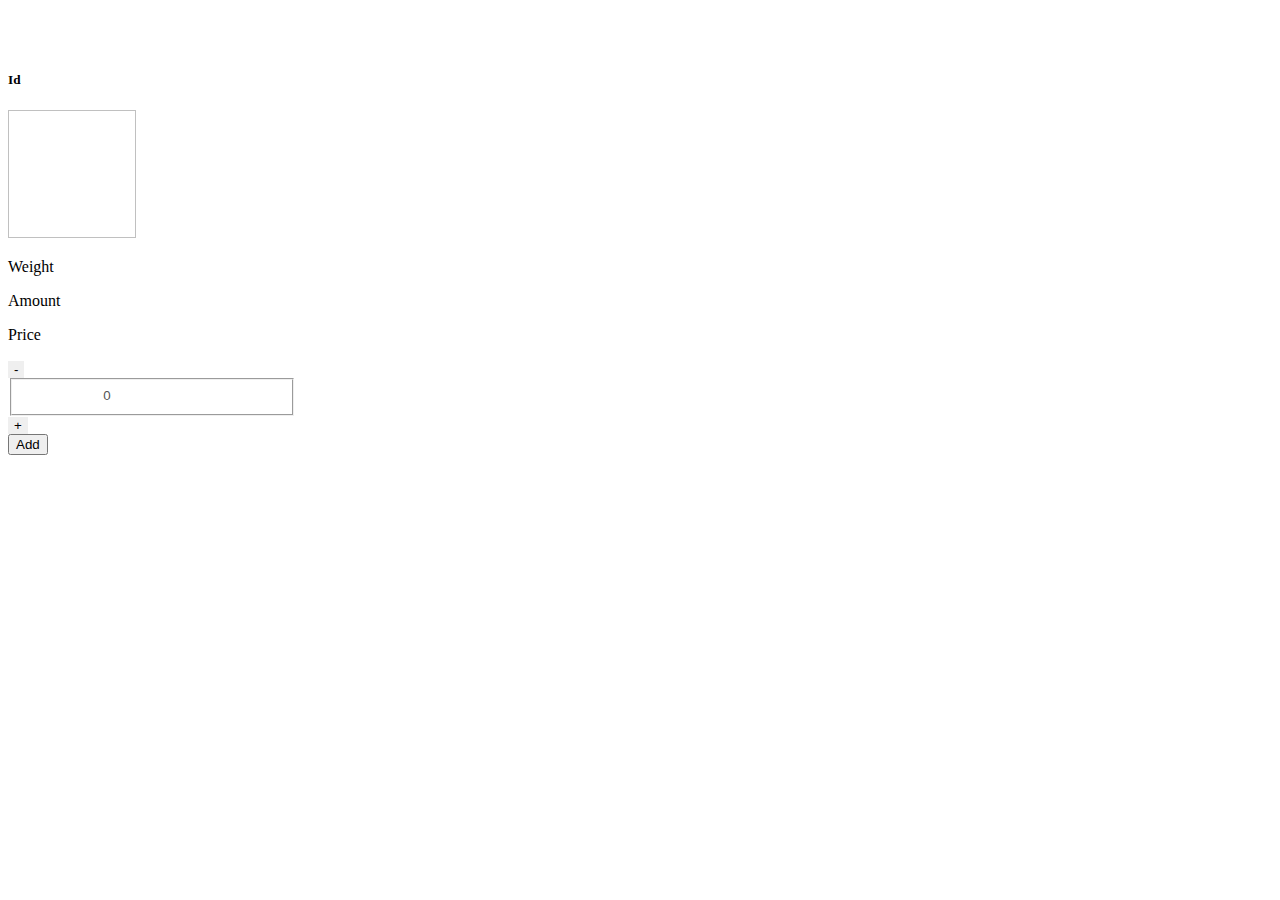
<file: VegWeb/${project.build.directory}/classes/templates/index.html>
<!DOCTYPE html>
<html lang="en" xmlns:th="https://www.thymeleaf.org">
<head>
    <meta charset="UTF-8">
    <title>Kinkao Restaurant Service Website</title>
    <link th:rel="stylesheet" th:href="@{/css/bootstrap.min.css}">
    <script th:src="@{/js/bootstrap.min.js}"></script>
    <script th:src="@{/js/myjs.js}"></script>

</head>
<body>
<div class="input-group mb-3 d-flex justify-content-center">
    <div class="input-group-append">
        <form th:action="@{/cart}" method="post" th:each="vegetable : ${vegetables}"} >
            <div class="container" style="margin-top:50px;">
                    <table style="width: 100%">
                        <tbody>
                            <tr>
                                    <div class="card custom-card text-center mr-2 mt-2 ml-2 mb-2"
                                         style="width: 18rem; display: inline-block; margin-right: 30px;">
                                        <div class="card-body">
                                            <h5 class="card-title" th:text="${'Vegetable : ' + vegetable.getName()}">Id</h5>
                                            <img alt="" class="rounded-circle img-responsive mt-2"
                                                 height="128" th:src="${'../../images/'+ vegetable.name +'.jpg'}" width="128">
                                            <p class="card-text" style="text-align:left;" th:text="${'Weight    : ' + vegetable.weight + ' KG'}">Weight</p>
                                            <p class="card-text" style="text-align:left;" th:text="${'Avaliable : ' + vegetable.amount + ' KG'}">Amount</p>
                                            <p class="card-text" style="text-align:left;" th:text="${'Price/KG  : ' + vegetable.price + ' Baht'}" th:value="${vegetable.price}">Price</p>
                                        </div >
                                            <div class="input-group mb-3 d-flex justify-content-center">
                                                <div class="input-group-append">
                                                    <button type="button" class="btn btn-light increase" th:onclick="decrementValue([[${vegetable}]])"  value="-" style="border-style: hidden;">-</button>
                                                    <fieldset disabled>
                                                        <input   type="number" style="text-align: center;border-style: hidden;background:none;"   th:id="${vegetable.id+'increase'}"  value="0" />
                                                    </fieldset>
                                                    <button type="button" class="btn btn-light" th:onclick="incrementValue([[${vegetable}]])"  value="+" style="border-style: hidden;">+</button>
                                                </div>
                                                <input hidden type="text" th:name="name" th:value="${vegetable.id}">
                                                <input  hidden type="number" style="text-align: center;border-style: hidden;background:none;"  th:id="${vegetable.id+'increase2'}" th:name="num" value="0" />


                                                <!--        &lt;!&ndash;                                        <a class="btn btn-primary" th:href="@{/cart/buy/{id}/{q}(id=${vegetable.getVegetable().id},q=${current})}" methods="POST">Buy Now</a>&ndash;&gt;-->
                                                <button  class="btn btn-primary" type="submit">Add</button>
                                             </div>
                                    </div>
                            </tr>
                        </tbody>
                    </table>

            </div>
        </form>
    </div>
</div>
</body>

</html>
</file>
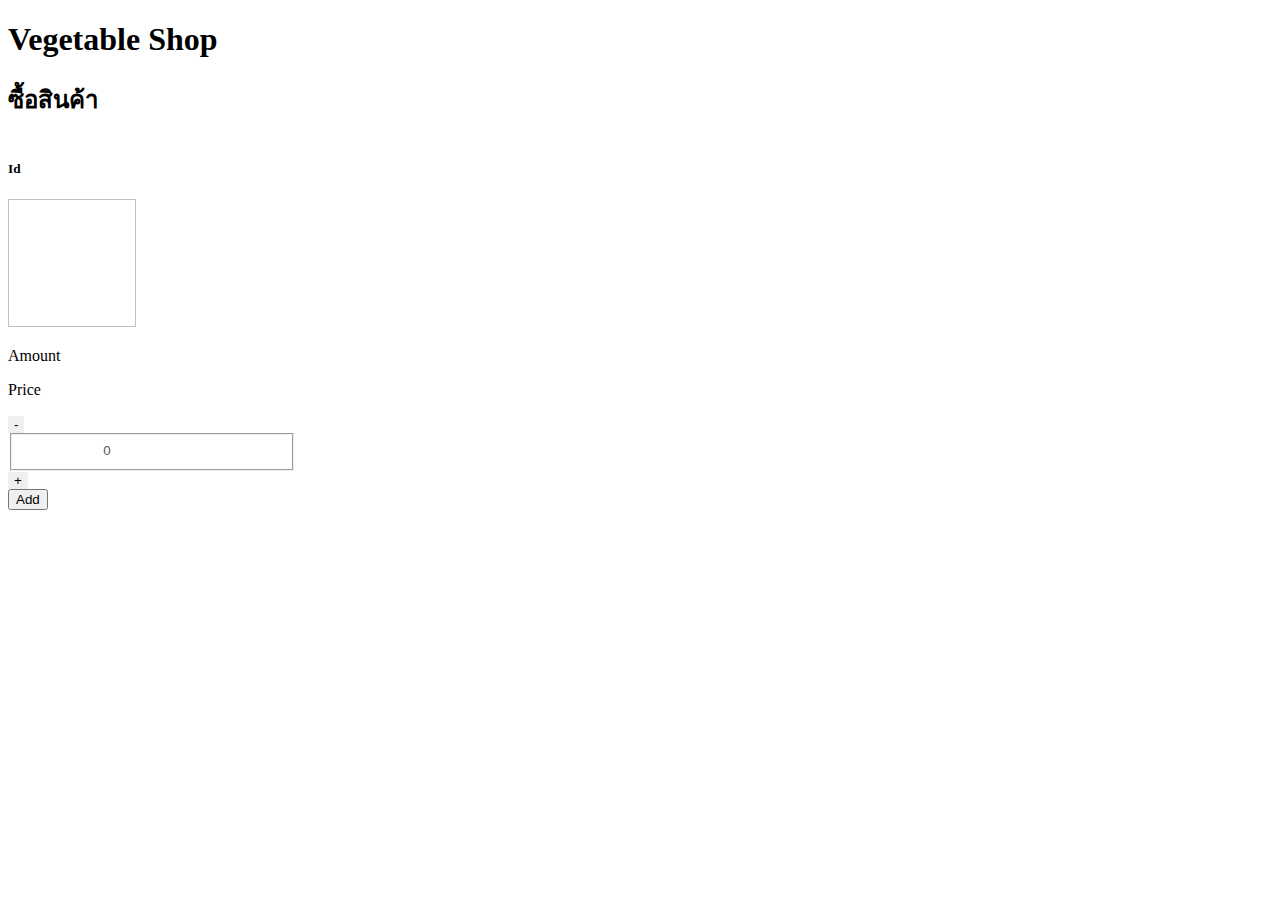
<file: VegWeb/src/main/resources/templates/index.html>
<!DOCTYPE html>
<html lang="en" xmlns:th="https://www.thymeleaf.org" xmlns:sec="https://www.thymeleaf.org/thymeleaf-extras-springsecurity5">
<head>
    <meta charset="UTF-8">
    <title>Veggian Shop</title>
    <link th:rel="stylesheet" th:href="@{/css/bootstrap.min.css}">
    <script th:src="@{/js/bootstrap.min.js}"></script>
    <script th:src="@{/js/myjs.js}"></script>
    <link th:rel="stylesheet" th:href="@{/css/styles.css}">
    <script src="https://code.jquery.com/jquery-3.4.1.slim.min.js" integrity="sha384-J6qa4849blE2+poT4WnyKhv5vZF5SrPo0iEjwBvKU7imGFAV0wwj1yYfoRSJoZ+n" crossorigin="anonymous"></script>
    <script src="https://cdn.jsdelivr.net/npm/popper.js@1.16.0/dist/umd/popper.min.js" integrity="sha384-Q6E9RHvbIyZFJoft+2mJbHaEWldlvI9IOYy5n3zV9zzTtmI3UksdQRVvoxMfooAo" crossorigin="anonymous"></script>
    <script src="https://stackpath.bootstrapcdn.com/bootstrap/4.4.1/js/bootstrap.min.js" integrity="sha384-wfSDF2E50Y2D1uUdj0O3uMBJnjuUD4Ih7YwaYd1iqfktj0Uod8GCExl3Og8ifwB6" crossorigin="anonymous"></script>
</head>
<body>
<div th:insert="fragments/header :: header"></div>
<header>
    <h1>Vegetable Shop</h1>
    <h2>ซื้อสินค้า</h2>
</header>
<div class="card-group justify-content-center text-center">
        <form th:action="@{/cart}" method="post" th:each="vegetable : ${vegetables}"} >

                                    <div class="card custom-card text-center mr-2 mt-2 ml-2 mb-2"
                                         style="width: 18rem; display: inline-block; margin-right: 30px;">
                                        <div class="card-body">
                                            <h5 class="card-title" th:text="${'Vegetable : ' + vegetable.getName()}">Id</h5>
                                            <img alt="" class="rounded-circle img-responsive mt-2"
                                                 height="128" th:src="${'../../images/'+ vegetable.name +'.jpg'}" width="128">
                                            <p class="card-text" style="text-align:left;" th:text="${'Avaliable : ' + vegetable.amount + ' KG'}">Amount</p>
                                            <p class="card-text" style="text-align:left;" th:text="${'Price/KG  : ' + vegetable.price + ' Baht'}" th:value="${vegetable.price}">Price</p>
                                        </div >
                                            <div class="input-group mb-3 d-flex justify-content-center" sec:authorize="hasRole('USER')">
                                                <div class="input-group-append">
                                                    <button type="button" class="btn btn-light increase" th:onclick="decrementValue([[${vegetable}]])"  value="-" style="border-style: hidden;">-</button>
                                                    <fieldset disabled>
                                                        <input   type="number" style="text-align: center;border-style: hidden;background:none;"   th:id="${vegetable.id+'increase'}"  value="0" />
                                                    </fieldset>
                                                    <button type="button" class="btn btn-light" th:onclick="incrementValue([[${vegetable}]])"  value="+" style="border-style: hidden;">+</button>
                                                </div>
                                                <input hidden type="text" th:name="name" th:value="${vegetable.id}">
                                                <input  hidden type="number" style="text-align: center;border-style: hidden;background:none;"  th:id="${vegetable.id+'increase2'}" th:name="num" value="0" />


                                                <button  class="btn  btn-dark" type="submit">Add</button>
                                             </div>
                                    </div>
        </form>
</div>
</body>
<style>
</style>
</html>
</file>
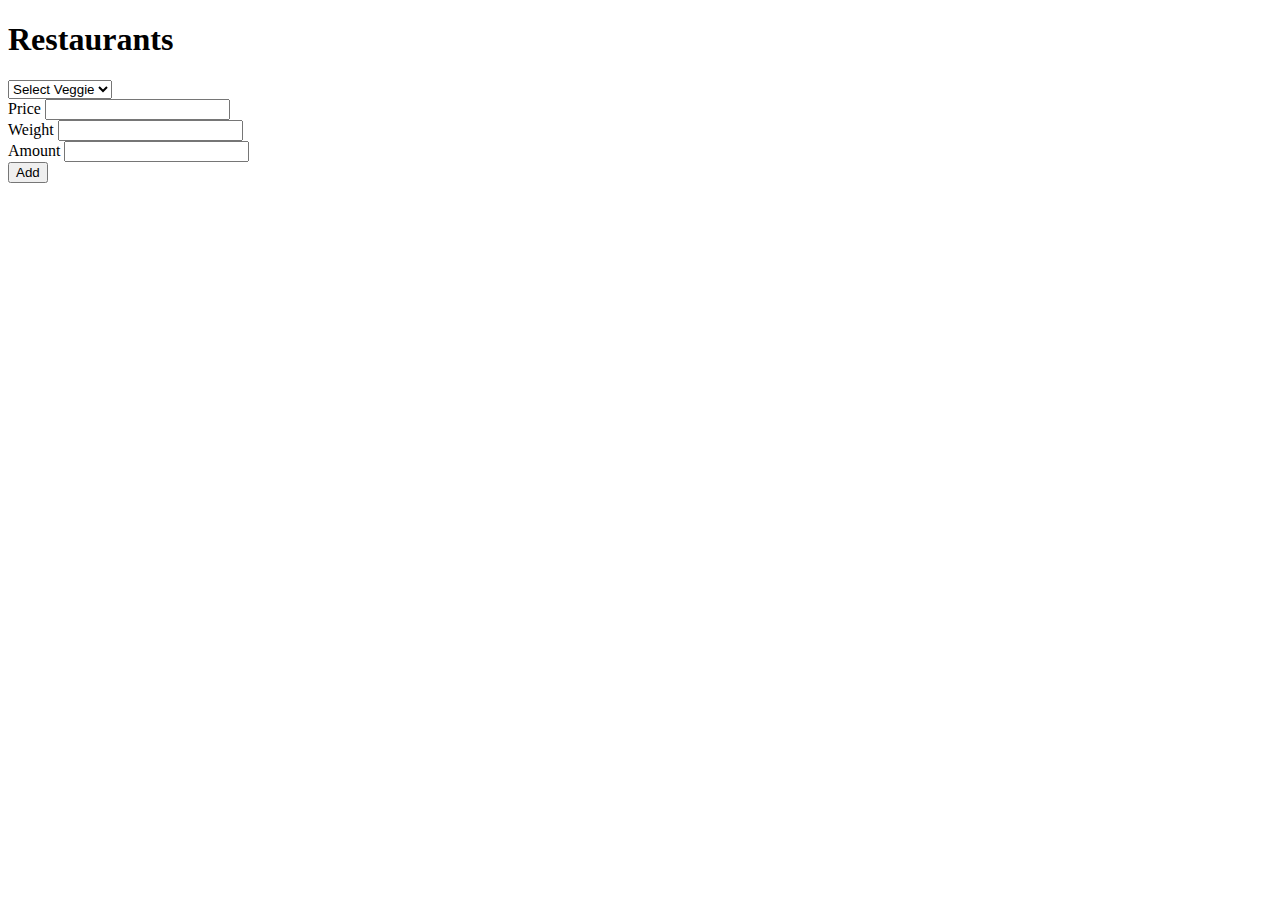
<file: VegWeb/${project.build.directory}/classes/templates/add.html>
<!DOCTYPE html>
<html lang="en" xmlns:th="https://www.thymeleaf.org">
<head>
    <meta charset="UTF-8">
    <title>Kinkao Restaurant Service Website</title>
    <link th:rel="stylesheet" th:href="@{/css/bootstrap.min.css}">
    <script th:src="@{/js/bootstrap.min.js}"></script>
</head>
<body>
<div class="container">
    <h1 class="display-6">Restaurants</h1>

    <form th:action="@{/vegetable/add}" method="POST">
        <select class="form-select form-select-lg mb-3" aria-label=".form-select-lg example" name="name">
            <option selected>Select Veggie</option>
            <option value="cabbage" >Cabbage</option>
            <option value="carrot" >Carrot</option>
            <option value="Watermelon" >Watermelon</option>
        </select>
        <div class="mb-3">
            <label for="priceInput" class="form-label">Price</label>
            <input id="priceInput" type="text" class="form-control" name="price">
        </div>
        <div class="mb-3">
            <label for="weightInput" class="form-label">Weight</label>
            <input id="weightInput" type="text" class="form-control" name="weight">
        </div>
        <div class="mb-3">
            <label for="amountInput" class="form-label">Amount</label>
            <input id="amountInput" type="text" class="form-control" name="amount">
        </div>

        <div class="text-center">
            <button type="submit" class="btn btn-primary">Add</button>
        </div>

    </form>


</div>
</body>
</html>
</file>
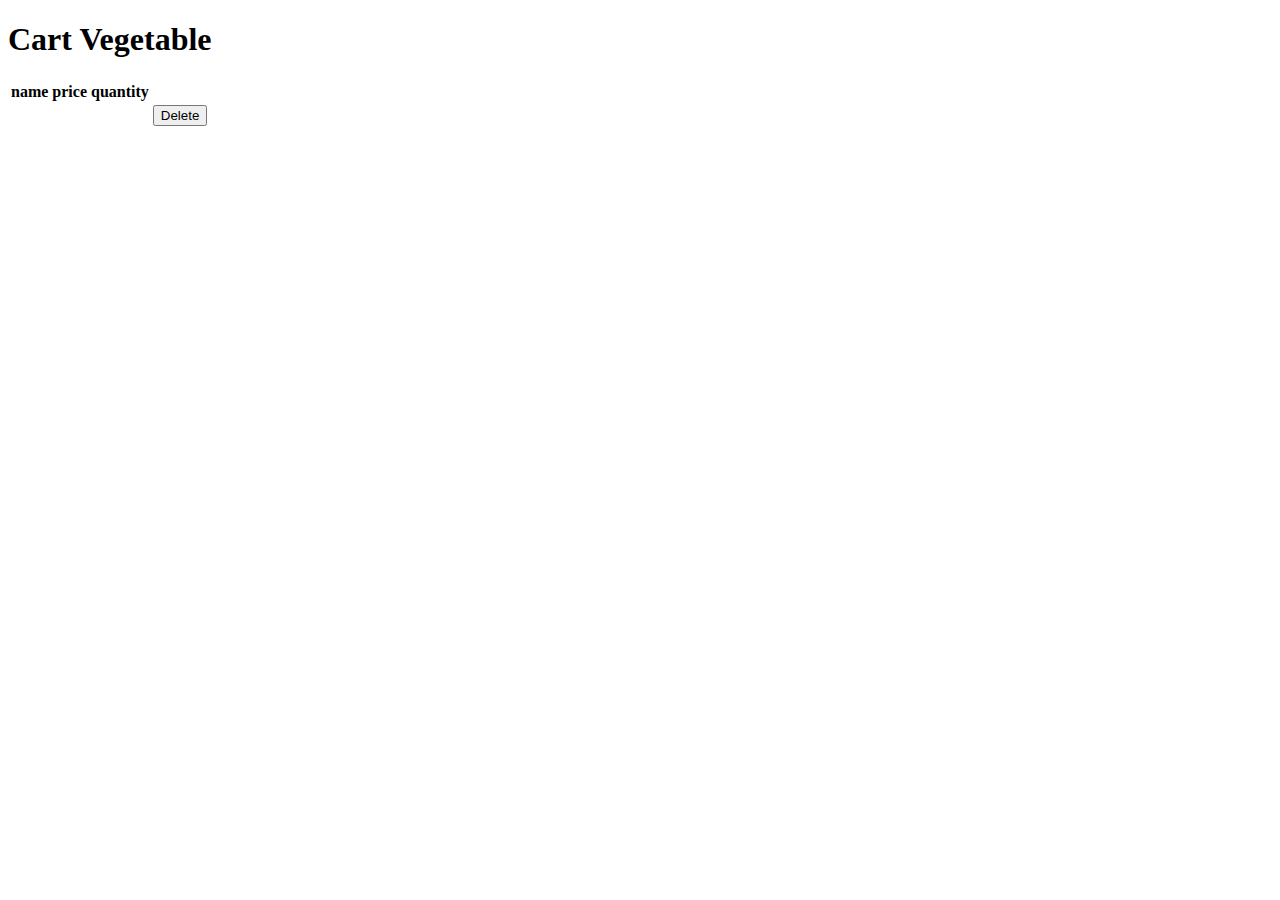
<file: VegWeb/${project.build.directory}/classes/templates/cart.html>
<!DOCTYPE html>
<html lang="en" xmlns:th="https://www.thymeleaf.org">
<head>
    <meta charset="UTF-8">
    <title>Kinkao Restaurant Service Website</title>
    <link th:rel="stylesheet" th:href="@{/css/bootstrap.min.css}">
    <script th:src="@{/js/bootstrap.min.js}"></script>
</head>
<body>
<div class="container">
    <h1 class="display-6">Cart Vegetable</h1>

    <table class="table table-striped">
        <thead>
        <tr>
            <th>name</th>
            <th>price</th>
            <th>quantity</th>
        </tr>
        </thead>
        <tbody>
        <tr th:each="restaurant : ${carts}">
            <td th:text="${restaurant.getVegetable().name}"></td>
            <td th:text="${restaurant.getVegetable().price}"></td>
            <td th:text="${restaurant.getQuantity()}"></td>
            <td>
                <a th:href="@{/cart/remove/{id}(id=${restaurant.getVegetable().id})}">
                    <button type="button" class="btn btn-primary">Delete</button>
                </a>
            </td>
        </tr>
        <h1 th:text="${'Total '+ priceCal +' Baht'}"></h1>
        </tbody>
    </table>
</div>
</body>
</html>
</file>
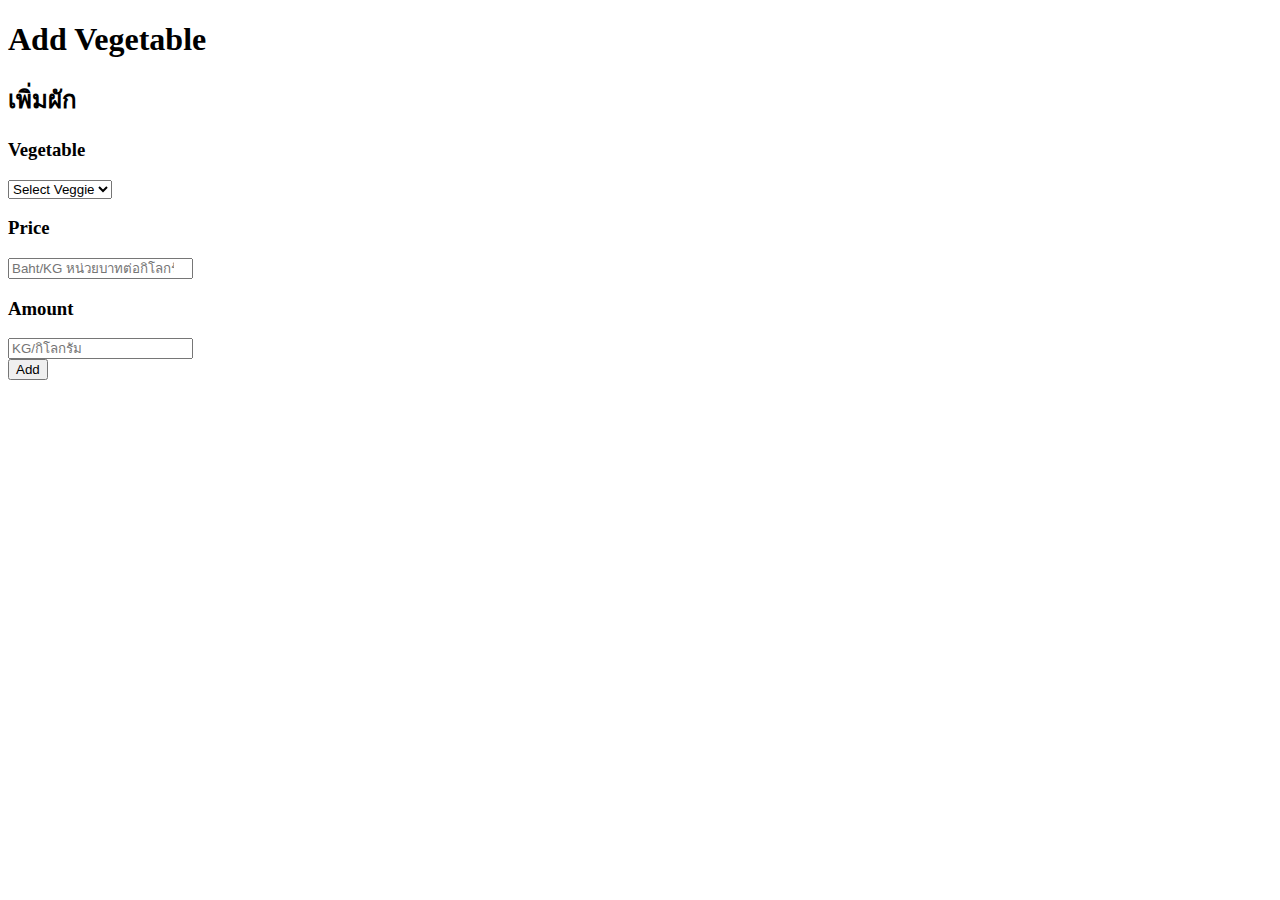
<file: VegWeb/src/main/resources/templates/add.html>
<!DOCTYPE html>
<html lang="en" xmlns:th="https://www.thymeleaf.org">
<head>
    <meta charset="UTF-8">
    <title>Veggian add Vegetable</title>
    <link th:rel="stylesheet" th:href="@{/css/bootstrap.min.css}">
    <script th:src="@{/js/bootstrap.min.js}"></script>
    <link th:rel="stylesheet" th:href="@{/css/styles.css}">
    <script src="https://code.jquery.com/jquery-3.4.1.slim.min.js" integrity="sha384-J6qa4849blE2+poT4WnyKhv5vZF5SrPo0iEjwBvKU7imGFAV0wwj1yYfoRSJoZ+n" crossorigin="anonymous"></script>
    <script src="https://cdn.jsdelivr.net/npm/popper.js@1.16.0/dist/umd/popper.min.js" integrity="sha384-Q6E9RHvbIyZFJoft+2mJbHaEWldlvI9IOYy5n3zV9zzTtmI3UksdQRVvoxMfooAo" crossorigin="anonymous"></script>
    <script src="https://stackpath.bootstrapcdn.com/bootstrap/4.4.1/js/bootstrap.min.js" integrity="sha384-wfSDF2E50Y2D1uUdj0O3uMBJnjuUD4Ih7YwaYd1iqfktj0Uod8GCExl3Og8ifwB6" crossorigin="anonymous"></script>
</head>
<body>
<div th:insert="fragments/header :: header"></div>
<div class="alert alert-danger" role="alert" th:text="${error}" th:if="${error}"></div>
<div class="container">
    <header>
        <h1 class="display-6">Add Vegetable</h1>
        <h2 class="display-6">เพิ่มผัก</h2>

    </header>
    <form th:action="@{/vegetable/add}" method="POST">
        <div>
        <div><label for="priceInput" class="form-label"><h3><strong>Vegetable</strong></h3></label></div>
        <select class="form-select form-control form-select-lg add " id="exampleFormControlSelect1" aria-label=".form-select-lg example" name="name">
            <option selected style="font-size: 13px">Select Veggie</option>
            <option value="cabbage" >Cabbage</option>
            <option value="carrot" >Carrot</option>
            <option value="Watermelon" >Watermelon</option>
        </select>
        <div><label for="priceInput" class="form-label"><h3><strong>Price</strong></h3></label></div>
        <div class="input-group ">
            <input id="priceInput" type="number" class="form-control add" name="price"  placeholder="Baht/KG หน่วยบาทต่อกิโลกรัม">
        </div>
<!--        <div class="mb-3">-->
<!--            <label for="weightInput" class="form-label">Weight</label>-->
<!--            <input id="weightInput" type="text" class="form-control" name="weight">-->
<!--        </div>-->
        <div><label for="amountInput" class="form-label"><h3><strong>Amount</strong></h3></label></div>
        <div class="input-group ">
            <input id="amountInput" type="number" class="form-control add" th:name="amount"  placeholder="KG/กิโลกรัม">
        </div>
        </div>
        <div class="text-center">
            <button type="submit" class="btn btn-dark">Add</button>

        </div>

    </form>


</div>
</body>
<style>
</style>
</html>
</file>
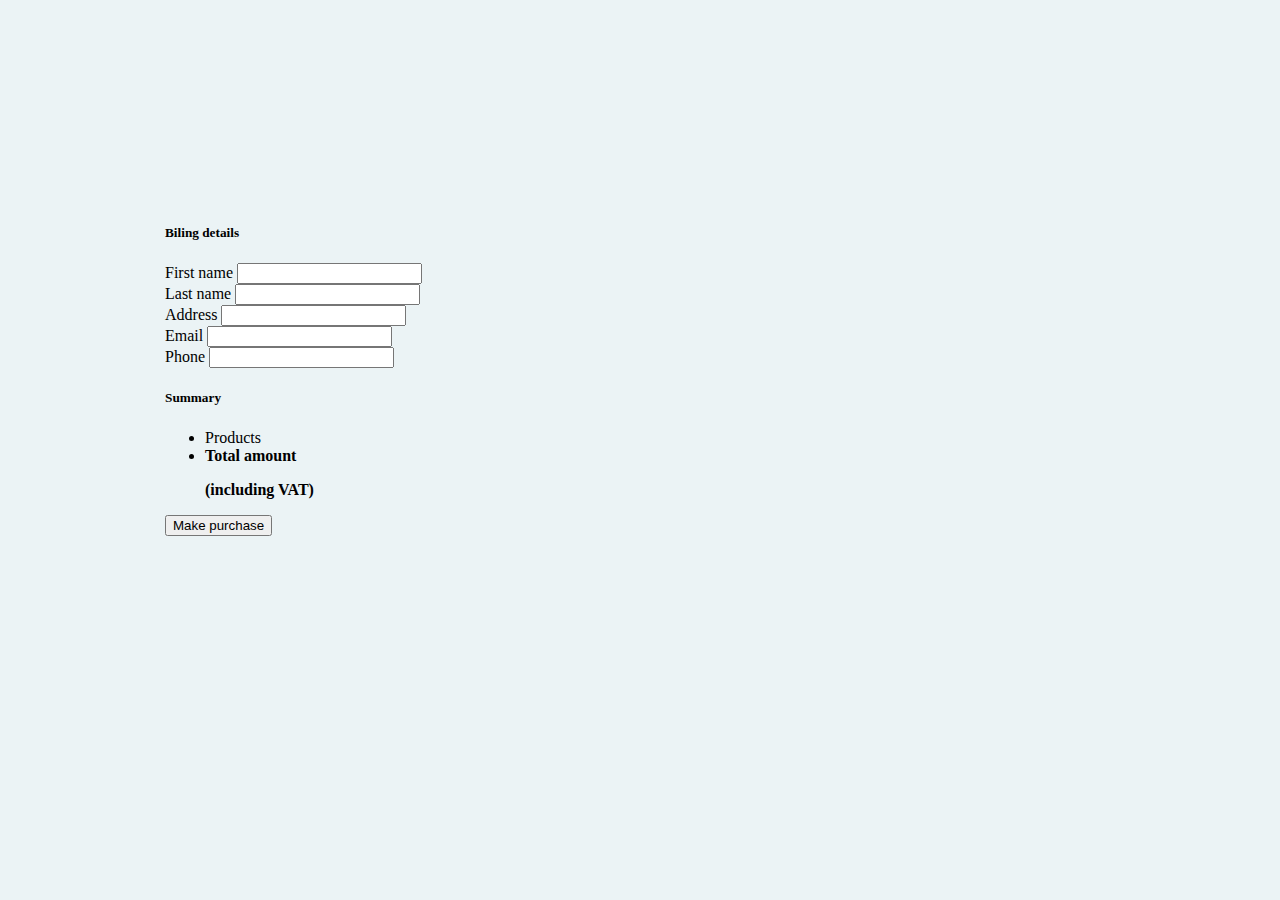
<file: VegWeb/src/main/resources/templates/address.html>
<!DOCTYPE html>
<html lang="en" xmlns:th="https://www.thymeleaf.org">
<head>
    <meta charset="UTF-8">
    <title>Veggian address</title>
    <link th:rel="stylesheet" th:href="@{/css/bootstrap.min.css}">
    <script th:src="@{/js/bootstrap.min.js}"></script>
    <script th:src="@{/js/myjs.js}"></script>
    <link th:rel="stylesheet" th:href="@{/css/styles.css}">
    <script src="https://code.jquery.com/jquery-3.4.1.slim.min.js" integrity="sha384-J6qa4849blE2+poT4WnyKhv5vZF5SrPo0iEjwBvKU7imGFAV0wwj1yYfoRSJoZ+n" crossorigin="anonymous"></script>
    <script src="https://cdn.jsdelivr.net/npm/popper.js@1.16.0/dist/umd/popper.min.js" integrity="sha384-Q6E9RHvbIyZFJoft+2mJbHaEWldlvI9IOYy5n3zV9zzTtmI3UksdQRVvoxMfooAo" crossorigin="anonymous"></script>
    <script src="https://stackpath.bootstrapcdn.com/bootstrap/4.4.1/js/bootstrap.min.js" integrity="sha384-wfSDF2E50Y2D1uUdj0O3uMBJnjuUD4Ih7YwaYd1iqfktj0Uod8GCExl3Og8ifwB6" crossorigin="anonymous"></script>
    <!-- Font Awesome -->

</head>
<body>
<div th:insert="fragments/header :: header"></div>
<div class="alert alert-danger" role="alert" th:text="${error}" th:if="${error}"></div>
<form th:action="@{/order/address}" method="post">
<div class="align-middle middle">
<div class="d-flex justify-content-center align-self-center ">

    <div class="row">
            <div class="col-md-8 mb-4">
                <div class="card mb-4">
                    <div class="card-header py-3">
                        <h5 class="mb-0">Biling details</h5>
                    </div>
                    <div class="card-body">
                        <form>
                            <!-- 2 column grid layout with text inputs for the first and last names -->
                            <div class="row mb-4">
                                <div class="col">
                                    <div class="form-outline">
                                        <label class="form-label" for="form7Example1">First name</label>
                                        <input type="text" id="form7Example1" class="form-control" th:name="name" />
                                    </div>
                                </div>
                                <div class="col">
                                    <div class="form-outline">
                                        <label class="form-label" for="form7Example2">Last name</label>
                                        <input type="text" id="form7Example2" class="form-control" th:name="surname"/>
                                    </div>
                                </div>
                            </div>

                            <!-- Text input -->
<!--                            <div class="form-outline mb-4">-->
<!--                                <input type="text" id="form7Example3" class="form-control" />-->
<!--                                <label class="form-label" for="form7Example3">Company name</label>-->
<!--                            </div>-->

                            <!-- Text input -->
                            <div class="form-outline mb-4">
                                <label class="form-label" for="form7Example4">Address</label>
                                <input type="text" id="form7Example4" class="form-control" th:name="address"/>
                            </div>

                            <!-- Email input -->
                            <div class="form-outline mb-4">
                                <label class="form-label" for="form7Example5">Email</label>
                                <input type="email" id="form7Example5" class="form-control" th:name="email" />
                            </div>

                            <!-- Number input -->
                            <div class="form-outline mb-4">
                                <label class="form-label" for="form7Example6">Phone</label>
                                <input type="number" id="form7Example6" class="form-control"th:name="mobile"/>
                            </div>

                            <!-- Message input -->
<!--                            <div class="form-outline mb-4">-->
<!--                                <textarea class="form-control" id="form7Example7" rows="4"></textarea>-->
<!--                                <label class="form-label" for="form7Example7">Additional information</label>-->
<!--                            </div>-->

<!--                            &lt;!&ndash; Checkbox &ndash;&gt;-->
<!--                            <div class="form-check d-flex justify-content-center mb-2">-->
<!--                                <input class="form-check-input me-2" type="checkbox" value="" id="form7Example8"-->
<!--                                       checked />-->
<!--                                <label class="form-check-label" for="form7Example8">-->
<!--                                    Create an account?-->
<!--                                </label>-->
<!--                            </div>-->

                        </form>
                    </div>
                </div>
            </div>

            <div class="col-md-4 mb-4">
                <div class="card mb-4">
                    <div class="card-header py-3">
                        <h5 class="mb-0">Summary</h5>
                    </div>
                    <div class="card-body">
                        <ul class="list-group list-group-flush">
                            <li
                                    class="list-group-item d-flex justify-content-between align-items-center border-0 px-0 pb-0">
                                Products
                                <span th:text="${priceCal} + ' &#3647;'"></span>
                            </li>
                            <li
                                    class="list-group-item d-flex justify-content-between align-items-center border-0 px-0 mb-3">
                                <div>
                                    <strong>Total amount</strong>
                                    <strong>
                                        <p class="mb-0">(including VAT)</p>
                                    </strong>
                                </div>
                                <span><strong th:text="${priceCal} + ' &#3647;'"></strong></span>
                            </li>
                        </ul>

                        <button type="submit" class="btn btn-dark">
                            Make purchase
                        </button>
                    </div>
                </div>
            </div>
        </div>
</div>
</div>
</form>
</body>
<style>
    body{
        background: #EBF3F5;
    }
    @media(min-width:860px) {
        .middle {
            margin: 25vh auto;
            max-width: 950px;
            width: 90%;
        }
    }
</style>
</html>
</file>
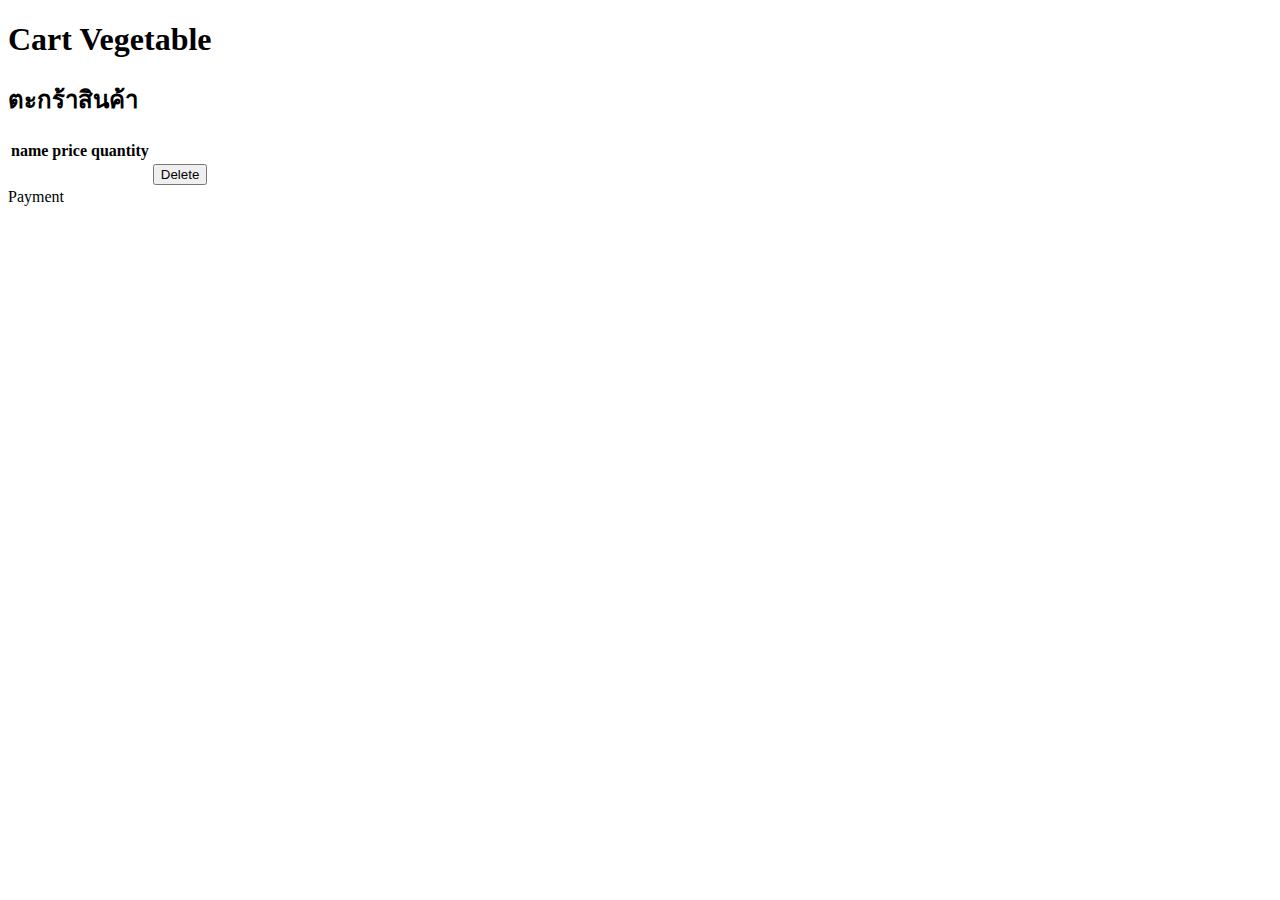
<file: VegWeb/src/main/resources/templates/cart.html>
<!DOCTYPE html>
<html lang="en" xmlns:th="https://www.thymeleaf.org">
<head>
    <meta charset="UTF-8">
    <title>Veggian Cart</title>
    <link th:rel="stylesheet" th:href="@{/css/bootstrap.min.css}">
    <script th:src="@{/js/bootstrap.min.js}"></script>
    <link th:rel="stylesheet" th:href="@{/css/styles.css}">
    <script src="https://code.jquery.com/jquery-3.4.1.slim.min.js" integrity="sha384-J6qa4849blE2+poT4WnyKhv5vZF5SrPo0iEjwBvKU7imGFAV0wwj1yYfoRSJoZ+n" crossorigin="anonymous"></script>
    <script src="https://cdn.jsdelivr.net/npm/popper.js@1.16.0/dist/umd/popper.min.js" integrity="sha384-Q6E9RHvbIyZFJoft+2mJbHaEWldlvI9IOYy5n3zV9zzTtmI3UksdQRVvoxMfooAo" crossorigin="anonymous"></script>
    <script src="https://stackpath.bootstrapcdn.com/bootstrap/4.4.1/js/bootstrap.min.js" integrity="sha384-wfSDF2E50Y2D1uUdj0O3uMBJnjuUD4Ih7YwaYd1iqfktj0Uod8GCExl3Og8ifwB6" crossorigin="anonymous"></script>
</head>
<body>
<div th:insert="fragments/header :: header"></div>
<header>
    <h1 class="display-6">Cart Vegetable</h1>
    <h2 class="display-6">ตะกร้าสินค้า</h2>

</header>
<div class="container">
    <table class="table ">
        <thead>
        <tr>
            <th>name</th>
            <th>price</th>
            <th>quantity</th>
        </tr>
        </thead>
        <tbody>
        <tr th:each="restaurant : ${carts}">
            <td th:text="${restaurant.getVegetable().name}"></td>
            <td th:text="${restaurant.getVegetable().price}"></td>
            <td th:text="${restaurant.getQuantity()}"></td>
            <td>
                <a th:href="@{/cart/remove/{id}(id=${restaurant.getVegetable().id})}">
                    <button type="button" class="btn btn-light">Delete</button>
                </a>
            </td>
        </tr>
        <h2 th:text="${'Total '+ priceCal +' Baht'}"></h2>
        </tbody>
    </table>
</div>
<div class="d-flex justify-content-center" th:if="${carts.size() != 0}">    <a  class="btn  btn-dark" th:href="@{/order}" type="submit">Payment</a>
</div>
</body>


</html>
</file>
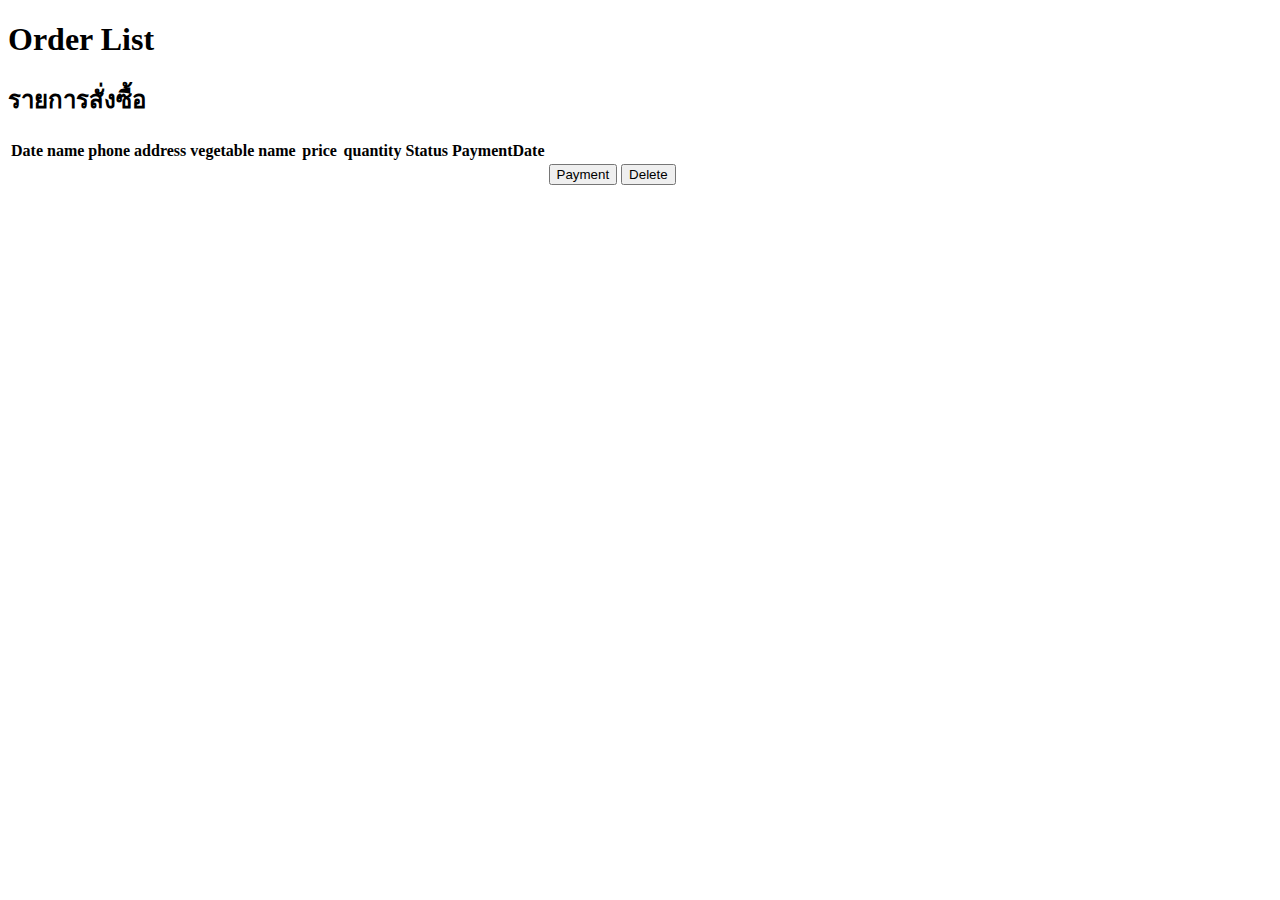
<file: VegWeb/src/main/resources/templates/checklist.html>
<!DOCTYPE html>
<html lang="en" xmlns:th="https://www.thymeleaf.org" xmlns:sec="http://www.w3.org/1999/xhtml">
<head>
    <meta charset="UTF-8">
    <title>Veggian Order List</title>
    <link th:rel="stylesheet" th:href="@{/css/bootstrap.min.css}">
    <script th:src="@{/js/bootstrap.min.js}"></script>
    <link th:rel="stylesheet" th:href="@{/css/styles.css}">
    <script src="https://code.jquery.com/jquery-3.4.1.slim.min.js" integrity="sha384-J6qa4849blE2+poT4WnyKhv5vZF5SrPo0iEjwBvKU7imGFAV0wwj1yYfoRSJoZ+n" crossorigin="anonymous"></script>
    <script src="https://cdn.jsdelivr.net/npm/popper.js@1.16.0/dist/umd/popper.min.js" integrity="sha384-Q6E9RHvbIyZFJoft+2mJbHaEWldlvI9IOYy5n3zV9zzTtmI3UksdQRVvoxMfooAo" crossorigin="anonymous"></script>
    <script src="https://stackpath.bootstrapcdn.com/bootstrap/4.4.1/js/bootstrap.min.js" integrity="sha384-wfSDF2E50Y2D1uUdj0O3uMBJnjuUD4Ih7YwaYd1iqfktj0Uod8GCExl3Og8ifwB6" crossorigin="anonymous"></script>
</head>
<body>
<div th:insert="fragments/header :: header"></div>

<header>
    <h1 class="display-6">Order List</h1>
    <h2 class="display-6">รายการสั่งซื้อ</h2>

</header>
<div class="container">
    <div class="table-responsive-lg">
    <table class="table">
        <thead>
            <tr scope="column">
                <th>Date</th>
                <th>name</th>
                <th>phone</th>
                <th>address</th>
                <th>vegetable name</th>
                <th>price</th>
                <th>quantity</th>
                <th>Status</th>
                <th>PaymentDate</th>

            </tr>
        </thead>
        <tbody>
            <tr th:each="order : ${veglist}">

                <td th:text="${order.getStringDate()}"></td>
                <td th:text="${order.name}"></td>
                <td th:text="${order.mobile}"></td>
                <td th:text="${order.address}"></td>
                <td >
                    <ul th:each="i : ${order.getCartList()}">
                        <span th:text="${i.getVegetable().name}"></span>
                    </ul>
                </td>
                <td >
                    <ul th:each="i : ${order.getCartList()}">
                        <span th:text="${i.getVegetable().price}+ ' &#3647;'"></span>
                    </ul>
                </td>
                <td >
                    <ul th:each="i : ${order.getCartList()}">
                        <span th:text="${i.getQuantity()}"></span>
                    </ul>
                </td>
                <td th:text="${order.status}"></td>
                <td th:text="${order.getStringPayment()}"></td>
                <td sec:authorize="hasRole('ADMIN')" style="text-align: center" th:if="${order.status != 'Payment'}">
                    <a th:href="@{/order/list/edit/{id}(id=${order.getOrder_Id()})}" ><button type="button" class="btn btn-primary">Payment</button>
                    </a>
                </td>
                <td sec:authorize="hasRole('ADMIN')" style="text-align: center" >
                    <a th:href="@{/order/list/remove/{id}(id=${order.getOrder_Id()})}" ><button type="button" class="btn btn-primary">Delete</button>
                    </a>
                </td>
            </tr>
        </tbody>
    </table>
    </div>
</div>

</body>
<style>
</style>
</html>
</file>
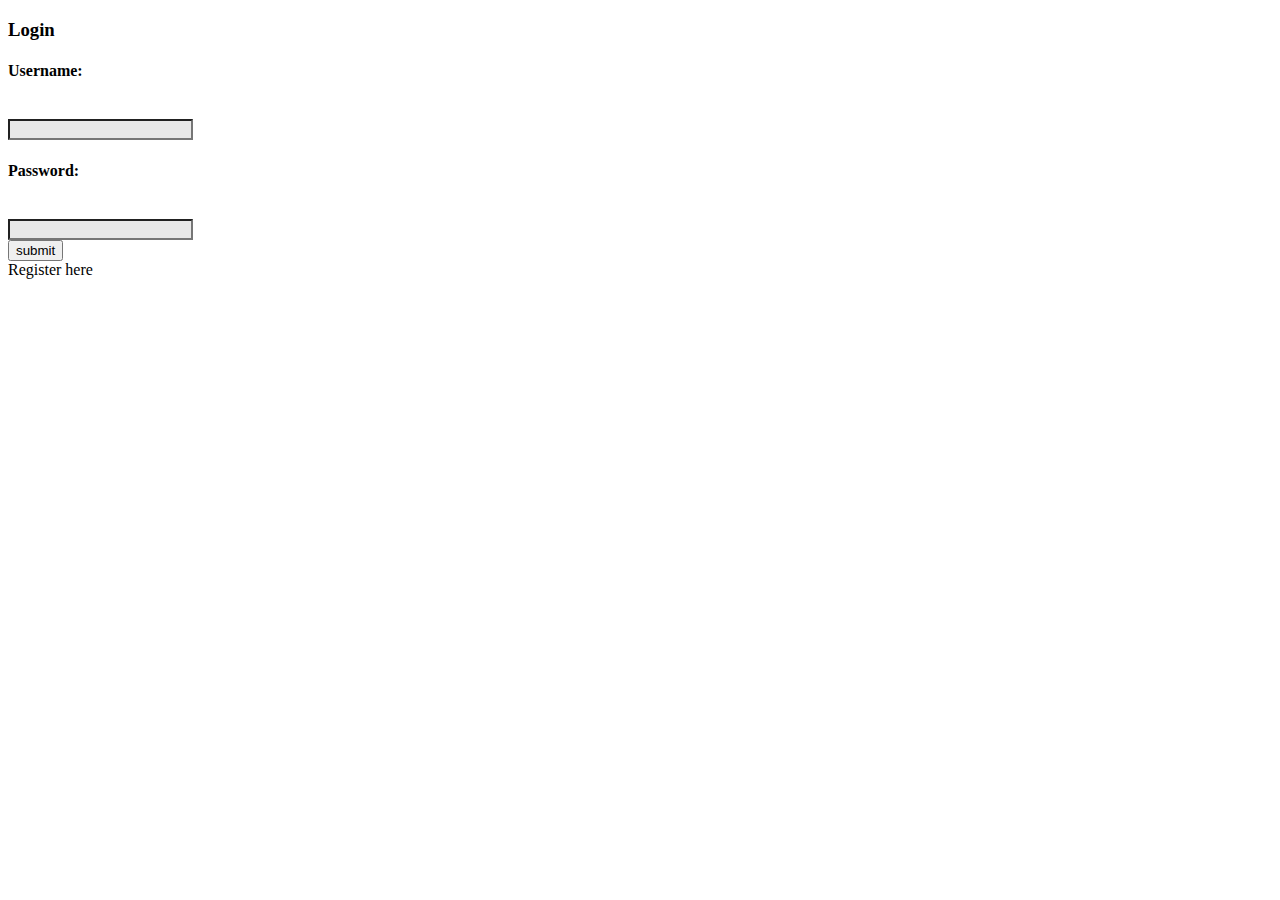
<file: VegWeb/src/main/resources/templates/login.html>
<!DOCTYPE html>
<html lang="en" xmlns:th="https://www.thymeleaf.org">
<head>
    <meta charset="UTF-8">
    <title>Veggian Login</title>
    <link th:rel="stylesheet" th:href="@{/css/bootstrap.min.css}">
    <script th:src="@{/js/bootstrap.min.js}"></script>
    <script th:src="@{/js/myjs.js}"></script>
    <link th:rel="stylesheet" th:href="@{/css/styles.css}">
    <script src="https://code.jquery.com/jquery-3.4.1.slim.min.js" integrity="sha384-J6qa4849blE2+poT4WnyKhv5vZF5SrPo0iEjwBvKU7imGFAV0wwj1yYfoRSJoZ+n" crossorigin="anonymous"></script>
    <script src="https://cdn.jsdelivr.net/npm/popper.js@1.16.0/dist/umd/popper.min.js" integrity="sha384-Q6E9RHvbIyZFJoft+2mJbHaEWldlvI9IOYy5n3zV9zzTtmI3UksdQRVvoxMfooAo" crossorigin="anonymous"></script>
    <script src="https://stackpath.bootstrapcdn.com/bootstrap/4.4.1/js/bootstrap.min.js" integrity="sha384-wfSDF2E50Y2D1uUdj0O3uMBJnjuUD4Ih7YwaYd1iqfktj0Uod8GCExl3Og8ifwB6" crossorigin="anonymous"></script>

</head>
<body>
<div th:insert="fragments/header :: header"></div>
<div id="login">
    <div class="container">
        <div id="login-row" class="row justify-content-center align-items-center">
            <div id="login-column" class="col-md-6">
                <div id="login-box" class="col-md-12">
                    <form id="login-form" class="form" th:action="@{/login}" method="post">
                        <h3 class="text-center text-info">Login</h3>
                        <div class="form-group">
                            <h4 for="username" class="text-info">Username:</h4><br>
                            <input type="text" name="username" id="username" class="form-control" style="background-color: #e8e8e8">
                        </div>
                        <div class="form-group">
                            <h4 for="password" class="text-info">Password:</h4><br>
                            <input type="password" name="password" id="password" class="form-control" style="background-color: #e8e8e8">
                        </div>
                        <div class="form-group">
                            <input type="submit" name="submit" class="btn  btn-dark" value="submit">
                        </div>
                        <div id="register-link" class="text-right">
                            <a th:href="@{/register}" class="text-info">Register here</a>
                        </div>
                    </form>
                </div>
            </div>
        </div>
    </div>
</div>
</body>
<style>
    /*#login .container #login-row #login-column #login-box {*/
    /*    margin-top: 120px;*/
    /*    max-width: 600px;*/
    /*    height: 320px;*/
    /*    border: 1px solid #1c5b72;*/
    /*    background-color: #EAEAEA;*/
    /*}*/
    /*#login .container #login-row #login-column #login-box #login-form {*/
    /*    padding: 20px;*/
    /*}*/
    /*#login .container #login-row #login-column #login-box #login-form #register-link {*/
    /*    margin-top: -85px;*/
    /*}*/
</style>
</html>
</file>
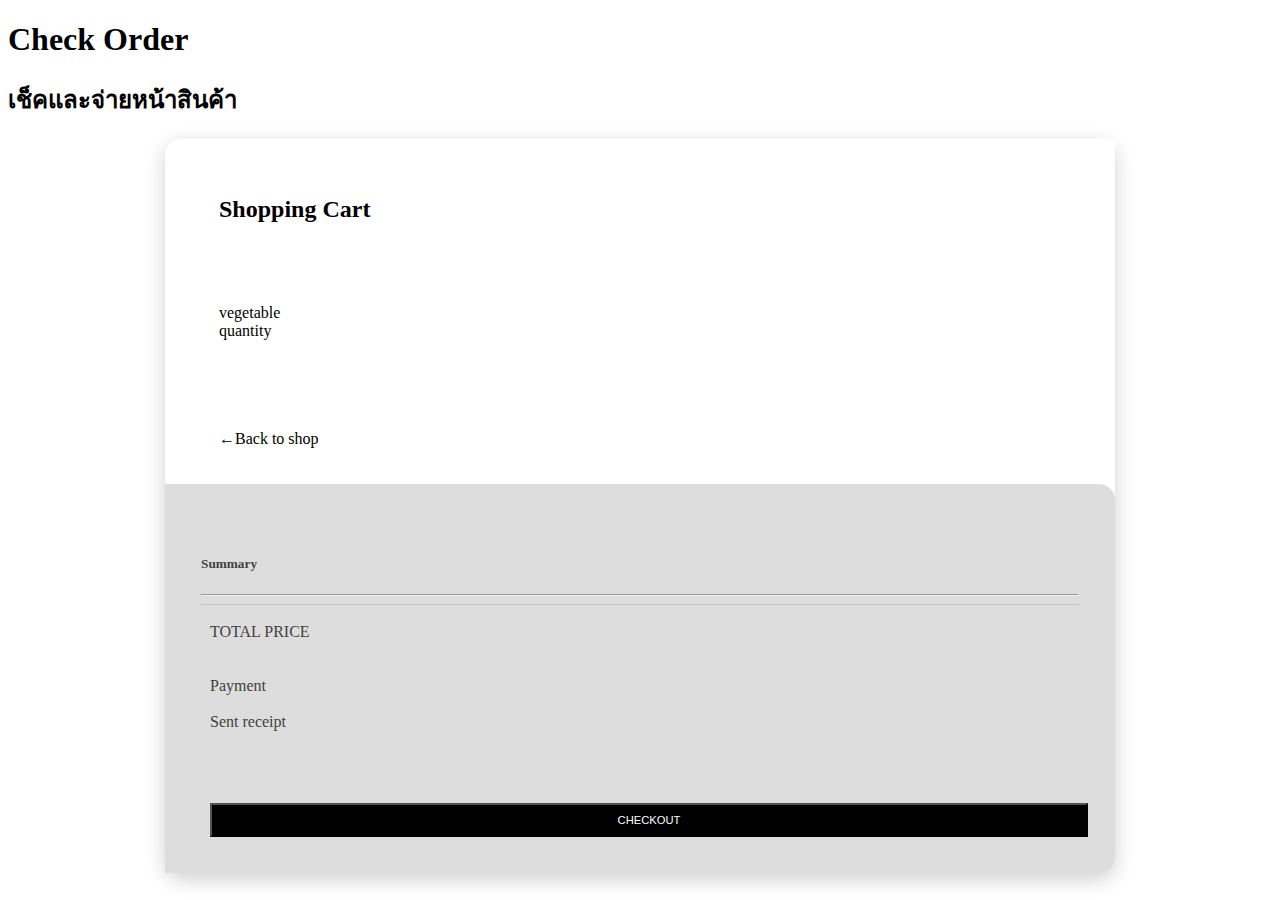
<file: VegWeb/src/main/resources/templates/order.html>
<!DOCTYPE html>
<html lang="en" xmlns:th="https://www.thymeleaf.org">
<head>
    <meta charset="UTF-8">
    <title>Veggian Payment</title>
    <link th:rel="stylesheet" th:href="@{/css/bootstrap.min.css}">
    <script th:src="@{/js/bootstrap.min.js}"></script>
    <script th:src="@{/js/myjs.js}"></script>
    <link th:rel="stylesheet" th:href="@{/css/styles.css}">
    <script src="https://code.jquery.com/jquery-3.4.1.slim.min.js" integrity="sha384-J6qa4849blE2+poT4WnyKhv5vZF5SrPo0iEjwBvKU7imGFAV0wwj1yYfoRSJoZ+n" crossorigin="anonymous"></script>
    <script src="https://cdn.jsdelivr.net/npm/popper.js@1.16.0/dist/umd/popper.min.js" integrity="sha384-Q6E9RHvbIyZFJoft+2mJbHaEWldlvI9IOYy5n3zV9zzTtmI3UksdQRVvoxMfooAo" crossorigin="anonymous"></script>
    <script src="https://stackpath.bootstrapcdn.com/bootstrap/4.4.1/js/bootstrap.min.js" integrity="sha384-wfSDF2E50Y2D1uUdj0O3uMBJnjuUD4Ih7YwaYd1iqfktj0Uod8GCExl3Og8ifwB6" crossorigin="anonymous"></script>
</head>

<body>
<div th:insert="fragments/header :: header"></div>
<header>
    <h1>Check Order</h1>
    <h2>เช็คและจ่ายหน้าสินค้า</h2>
</header>
<div class="container">
    <div class="card">
        <div class="row">
            <div class="col-md-8 cart">
                <div class="title">
                    <div class="row">
                        <div class="col">
                            <h4><b>Shopping Cart</b></h4>
                        </div>
                        <div class="col align-self-center text-right text-muted" th:text="${price} + ' ITEMS'"></div>
                    </div>
                </div>
            <div th:each="vegetable : ${carts}">
                    <div class="row border-top border-bottom">
                        <div class="row main align-items-center">
                            <div class="col-2" ><img th:src="${'../../images/'+ vegetable.getVegetable().name +'.jpg'}" class="payimg" width="128"></div>
                            <div class="col">
                                <div class="row text-muted">vegetable</div>
                                <div class="row" th:text="${vegetable.getVegetable().name}"></div>
                            </div>
                            <div class="col">
                            <div class="row text-muted">quantity</div>
                            <div class="row" th:text="${vegetable.getQuantity()}"> </div>
                            </div>
                            <div class="col"> <span th:text="${vegetable.getVegetable().price * vegetable.getQuantity()}+' &#3647;'"></span></div>
                        </div>
                    </div>
            </div>
                <div class="back-to-shop"><a th:href="@{/cart}">&leftarrow;<span class="text-muted">Back to shop</span></a></div>
            </div>
            <div class="col-md-4 summary">
                <div>
                    <h5><b>Summary</b></h5>
                </div>
                <hr>
                <div class="row">
                    <div class="col" style="padding-left:0;" th:text="${price} + ' ITEMS'"></div>
                    <div class="col text-right" th:text="${priceCal} + ' &#3647;'"></div>
                </div>
<!--                <form>-->
<!--                    <p>SHIPPING</p> <select>-->
<!--                    <option class="text-muted">Standard-Delivery- &euro;5.00</option>-->
<!--                </select>-->
<!--                    <p>GIVE CODE</p> <input id="code" placeholder="Enter your code">-->
<!--                </form>-->
                <div class="row" style="border-top: 1px solid rgba(0,0,0,.1); padding: 2vh 0;">
                    <div class="col">TOTAL PRICE</div>
                    <div class="col text-right" th:text="${priceCal} + ' &#3647;'"></div>
                </div>
                <div class="row border-top border-bottom">
                    <div class="row main align-items-center">
                        <div class="col">
                            <div class="row d-flex justify-content-center">Payment</div>
                            <div class="row" ><img th:src="${'../../images/payment' +'.jpg'}" class="payment"></div>
                        </div>
                        <div class="col">
                            <div class="row d-flex justify-content-center">Sent receipt</div>
                            <div class="row" ><img th:src="${'../../images/line' +'.jpg'}" class="payment" ></div>
                        </div>
                    </div>
                </div>
                <a th:href="@{/order/address}"><button class="btn">CHECKOUT</button></a>
            </div>
            </div>
        </div>
</div>
</body>
<style>
    .title {
        margin-bottom: 5vh
    }

    .card {
        margin: auto;
        max-width: 950px;
        width: 90%;
        box-shadow: 0 6px 20px 0 rgba(0, 0, 0, 0.19);
        border-radius: 1rem;
        border: transparent
    }

    @media(max-width:767px) {
        .card {
            margin: 3vh auto
        }
    }

    .cart {
        background-color: #fff;
        padding: 4vh 5vh;
        border-bottom-left-radius: 1rem;
        border-top-left-radius: 1rem
    }

    @media(max-width:767px) {
        .cart {
            padding: 4vh;
            border-bottom-left-radius: unset;
            border-top-right-radius: 1rem
        }
    }

    .summary {
        background-color: #ddd;
        border-top-right-radius: 1rem;
        border-bottom-right-radius: 1rem;
        padding: 4vh;
        color: rgb(65, 65, 65)
    }

    @media(max-width:767px) {
        .summary {
            border-top-right-radius: unset;
            border-bottom-left-radius: 1rem
        }
    }

    .summary .col-2 {
        padding: 0
    }

    .summary .col-10 {
        padding: 0
    }

    .row {
        margin: 0
    }

    .title b {
        font-size: 1.5rem
    }

    .main {
        margin: 0;
        padding: 2vh 0;
        width: 100%
    }

    .col-2,
    .col {
        padding: 0 1vh
    }

    a {
        padding: 0 1vh
    }

    .close {
        margin-left: auto;
        font-size: 0.7rem
    }
    .payment{
        width: 6.3rem;
    }

    .payimg {
        width: 3.5rem
    }

    .back-to-shop {
        margin-top: 4.5rem
    }

    h5 {
        margin-top: 4vh
    }

    hr {
        margin-top: 1.25rem
    }

    form {
        padding: 2vh 0
    }

    select {
        border: 1px solid rgba(0, 0, 0, 0.137);
        padding: 1.5vh 1vh;
        margin-bottom: 4vh;
        outline: none;
        width: 100%;
        background-color: rgb(247, 247, 247)
    }

    input {
        border: 1px solid rgba(0, 0, 0, 0.137);
        padding: 1vh;
        margin-bottom: 4vh;
        outline: none;
        width: 100%;
        background-color: rgb(247, 247, 247)
    }

    input:focus::-webkit-input-placeholder {
        color: transparent
    }

    .btn {
        background-color: #000;
        border-color: #000;
        color: white;
        width: 100%;
        font-size: 0.7rem;
        margin-top: 4vh;
        padding: 1vh;
        border-radius: 0
    }

    .btn:focus {
        box-shadow: none;
        outline: none;
        box-shadow: none;
        color: white;
        -webkit-box-shadow: none;
        -webkit-user-select: none;
        transition: none
    }

    .btn:hover {
        color: white
    }

    a {
        color: black
    }

    a:hover {
        color: black;
        text-decoration: none
    }

    #code {
        background-image: linear-gradient(to left, rgba(255, 255, 255, 0.253), rgba(255, 255, 255, 0.185)), url("https://img.icons8.com/small/16/000000/long-arrow-right.png");
        background-repeat: no-repeat;
        background-position-x: 95%;
        background-position-y: center
    }
</style>
</html>
</file>
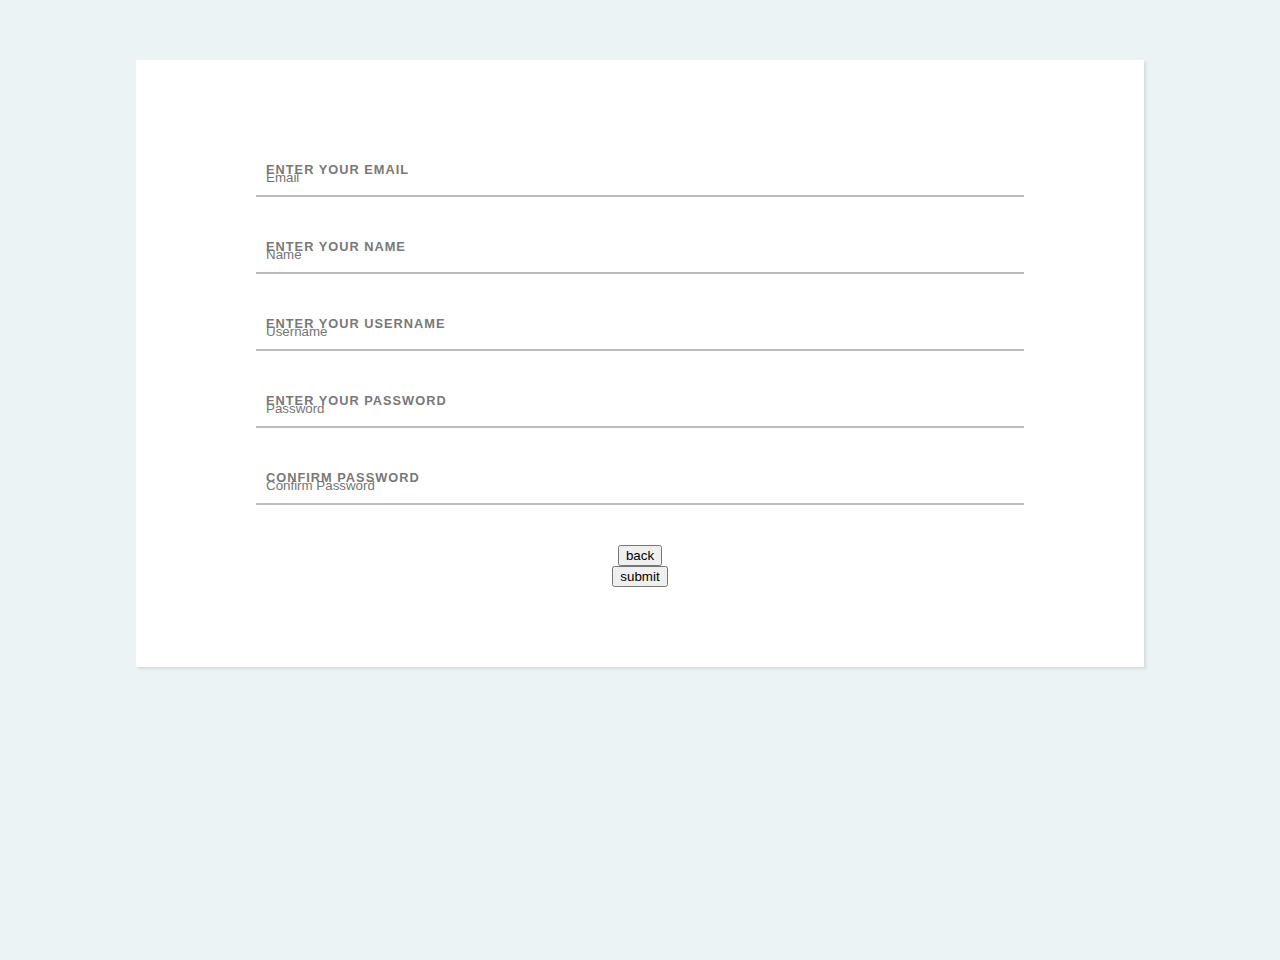
<file: VegWeb/src/main/resources/templates/register.html>
<!DOCTYPE html>
<html lang="en" xmlns:th="https://www.thymeleaf.org">
<head>
    <meta charset="UTF-8">
    <title>Veggian Register</title>
    <link th:rel="stylesheet" th:href="@{/css/bootstrap.min.css}">
    <script th:src="@{/js/bootstrap.min.js}"></script>
    <script th:src="@{/js/myjs.js}"></script>
    <link th:rel="stylesheet" th:href="@{/css/styles.css}">
    <script src="https://code.jquery.com/jquery-3.4.1.slim.min.js" integrity="sha384-J6qa4849blE2+poT4WnyKhv5vZF5SrPo0iEjwBvKU7imGFAV0wwj1yYfoRSJoZ+n" crossorigin="anonymous"></script>
    <script src="https://cdn.jsdelivr.net/npm/popper.js@1.16.0/dist/umd/popper.min.js" integrity="sha384-Q6E9RHvbIyZFJoft+2mJbHaEWldlvI9IOYy5n3zV9zzTtmI3UksdQRVvoxMfooAo" crossorigin="anonymous"></script>
    <script src="https://stackpath.bootstrapcdn.com/bootstrap/4.4.1/js/bootstrap.min.js" integrity="sha384-wfSDF2E50Y2D1uUdj0O3uMBJnjuUD4Ih7YwaYd1iqfktj0Uod8GCExl3Og8ifwB6" crossorigin="anonymous"></script>
</head>
<body>
<div th:insert="fragments/header :: header"></div>

<form th:action="@{/register}" method="post">
        <div class="alert alert-danger" role="alert" th:text="${error}" th:if="${error}"></div>
        <label>
            <p class="label-txt"><strong>ENTER YOUR EMAIL</strong></p>
            <input type="text" class="input" th:name="email" placeholder="Email">
            <div class="line-box">
                <div class="line"></div>
            </div>
        </label>
        <label>
            <p class="label-txt"><strong>ENTER YOUR NAME</strong></p>
            <input type="text" class="input" th:name="name" placeholder="Name">
            <div class="line-box">
                <div class="line"></div>
            </div>
        </label>
        <label>
            <p class="label-txt"><strong>ENTER YOUR USERNAME</strong></p>
            <input type="text" class="input" th:name="username" placeholder="Username">
            <div class="line-box">
                <div class="line"></div>
            </div>

        </label>
        <label>
            <p class="label-txt"><strong>ENTER YOUR PASSWORD</strong></p>
            <input type="password" class="input" id="exampleInputPassword1 " placeholder="Password" th:name="password">
            <div class="line-box">
                <div class="line"></div>
            </div>
        </label>
        <label>
            <p class="label-txt"><strong>CONFIRM PASSWORD</strong></p>
            <input type="password" class="input" id="exampleInputPassword1 " placeholder="Confirm Password" th:name="repassword">
            <div class="line-box">
                <div class="line"></div>
            </div>
        </label>
    <div class="btn-toolbar justify-content-between" role="toolbar" aria-label="Toolbar with button groups">
        <div class="btn-group" role="group" aria-label="First group">
            <a th:href="@{/login}">
                <button type="button" class="btn  btn-dark">back</button>
            </a>
        </div>
        <div class="input-group">
        <button type="submit" class="btn  btn-dark">submit</button>
        </div>
    </div>
    </form>

</body>
<style>

    body {
        margin: 0;
        padding: 0;
        background: #EBF3F5;
        height: 100vh;    }
    form {
        width: 60%;
        margin: 60px auto;
        background: #ffffff;
        padding: 60px 120px 80px 120px;
        text-align: center;
        -webkit-box-shadow: 2px 2px 3px rgba(0,0,0,0.1);
        box-shadow: 2px 2px 3px rgba(0,0,0,0.1);
    }
    label {
        display: block;
        position: relative;
        margin: 40px 0px;
    }
    .label-txt {
        position: absolute;
        top: -1.6em;
        padding: 10px;
        font-family: sans-serif;
        font-size: .8em;
        letter-spacing: 1px;
        color: rgb(120,120,120);
        transition: ease .3s;
    }
    .input {
        width: 100%;
        padding: 10px;
        background: transparent;
        border: none;
        outline: none;
    }

    .line-box {
        position: relative;
        width: 100%;
        height: 2px;
        background: #BCBCBC;
    }

    .line {
        position: absolute;
        width: 0%;
        height: 2px;
        top: 0px;
        left: 50%;
        transform: translateX(-50%);
        background: #8BC34A;
        transition: ease .6s;
    }

    .input:focus + .line-box .line {
        width: 100%;
    }

    .label-active {
        top: -3em;
    }

    /*button {*/
    /*    display: inline-block;*/
    /*    padding: 12px 24px;*/
    /*    background: rgb(220,220,220);*/
    /*    font-weight: bold;*/
    /*    color: rgb(120,120,120);*/
    /*    border: none;*/
    /*    outline: none;*/
    /*    border-radius: 3px;*/
    /*    cursor: pointer;*/
    /*    transition: ease .3s;*/
    /*}*/

    /*button:hover {*/
    /*    background: #8BC34A;*/
    /*    color: #ffffff;*/
    /*}*/
</style>
</html>
</file>
